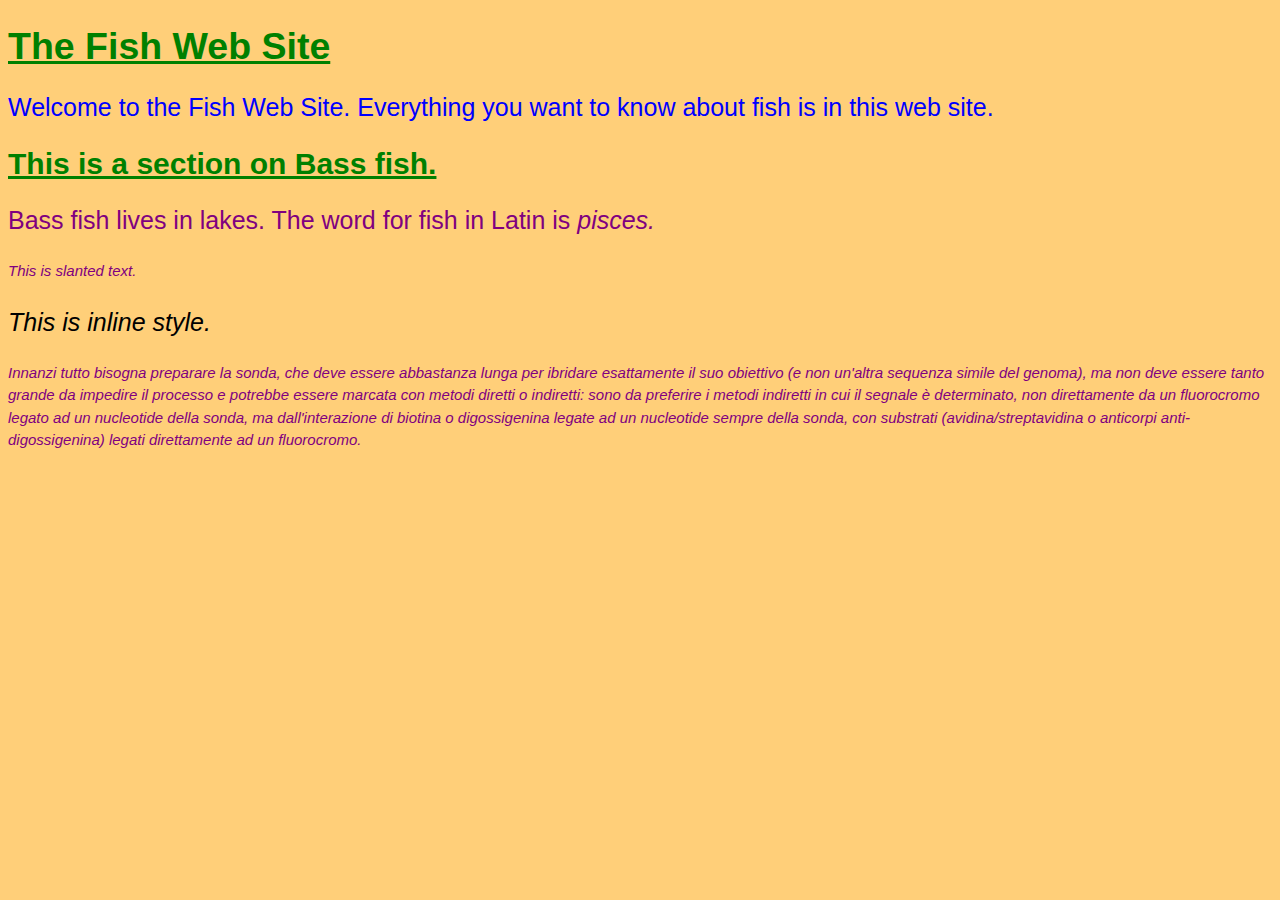
<file: index.html>
<!doctype html>

<html>

<head>

<link rel="stylesheet" type="text/css" href="stylesheet.css">
	
</head>
		
	<body>

		<h1> The Fish Web Site </h1>

		<p class="para1"> Welcome to the Fish Web Site. Everything you want to know about fish is in this web site. </p>
			
		<h2> This is a section on Bass fish. </h2>

		<p class="para2"> Bass fish lives in lakes. The word for fish in Latin is <i>pisces<i>. </p>

		<p class="para3"> This is slanted text. </p>

		<p style="color: black;font-size: 25px;"> This is inline style. </p>

		<p class="para3"> Innanzi tutto bisogna preparare la sonda, che deve essere abbastanza lunga per ibridare esattamente il suo obiettivo (e non un'altra sequenza simile del genoma), ma non deve essere tanto grande da impedire il processo e potrebbe essere marcata con metodi diretti o indiretti: sono da preferire i metodi indiretti in cui il segnale è determinato, non direttamente da un fluorocromo legato ad un nucleotide della sonda, ma dall'interazione di biotina o digossigenina legate ad un nucleotide sempre della sonda, con substrati (avidina/streptavidina o anticorpi anti-digossigenina) legati direttamente ad un fluorocromo.

		</p>

	</body>

</html>
</file>
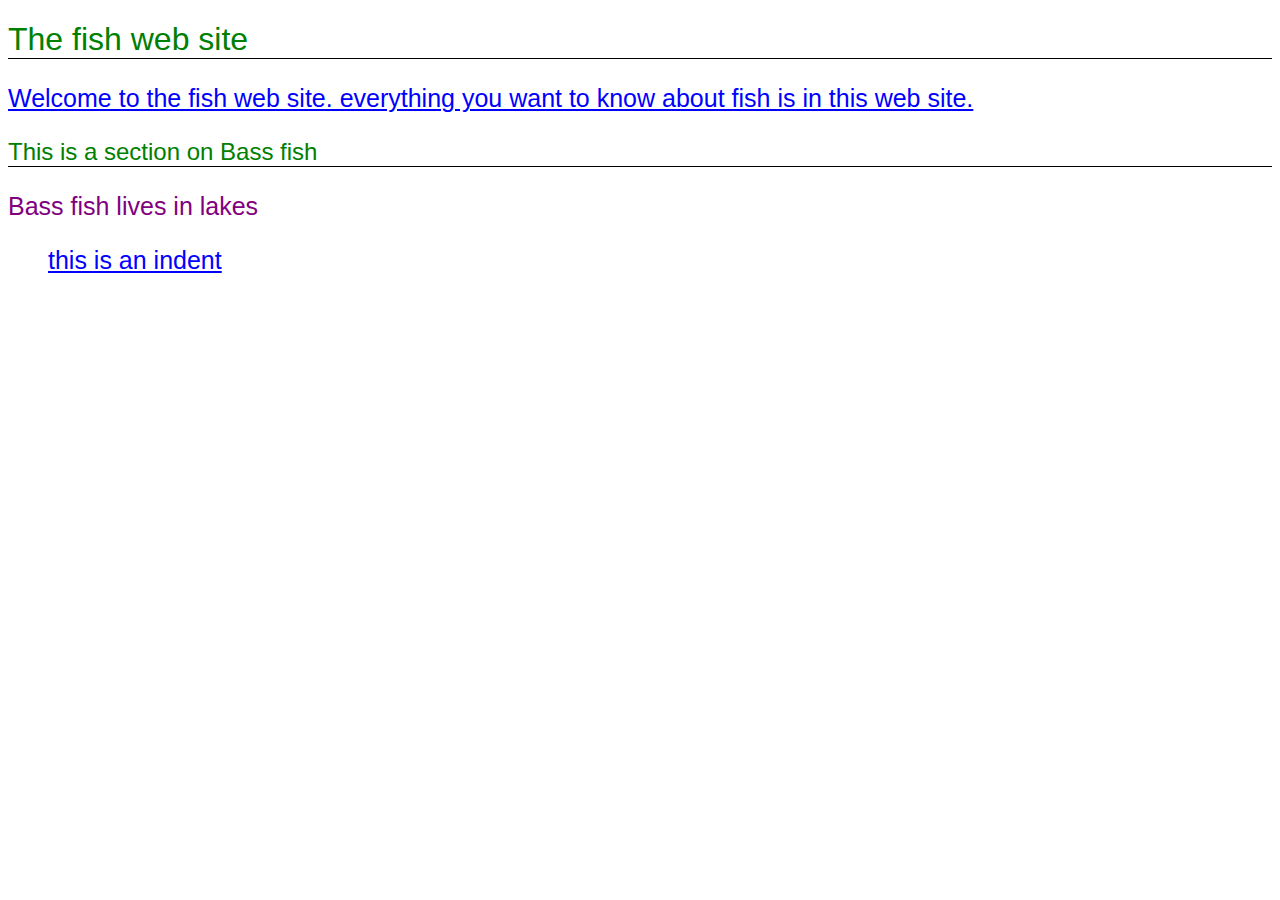
<file: master.html>
<!doctype html>

<html>

<head>

	<style>

		body {

			color: green;
			font-family: Verdana, Arial, Geneva, Arial Black;
			font-weight: lighter;
		}
		
		h1, h2 {

				border-bottom: 1px solid black;
				font-weight: lighter;
		}

		.blue {

			color: blue;
			font-size: 25px;
		}

		p.purple {

			color: purple;
			font-size: 25px;
		}

		.underline{

			text-decoration: underline;
		}

	</style>
	
</head>
		
	<body>

		<h1> The fish web site </h1>

		<p class="blue underline"> Welcome to the fish web site. everything you want to know about fish is in this web site. </p>
			
		<h2> This is a section on Bass fish </h2>

		<p class="purple"> Bass fish lives in lakes </p>

		<blockquote class="blue underline">
			this is an indent
		</blockquote>

	</body>

</html>
</file>
<file: stylesheet.css>
body {

		color: green;
		font-family: Verdana, Arial, Geneva, Arial Black;
		font-weight: normal;
		background-color: #ffcf79;
		font-size: 25px;

	}
		
	h1 {

		text-decoration: underline;
		font-size: 150%;

	} 

	h2 {

		text-decoration: underline;
		font-size: 1.2em;

	}

	p.para1 {

		color: blue;
		
	}

	p.para2 {

		color: purple;
	}

	p.para3 {

		color: purple;
		font-size: 15px;
		line-height: 1.5em;
	}
</file>
